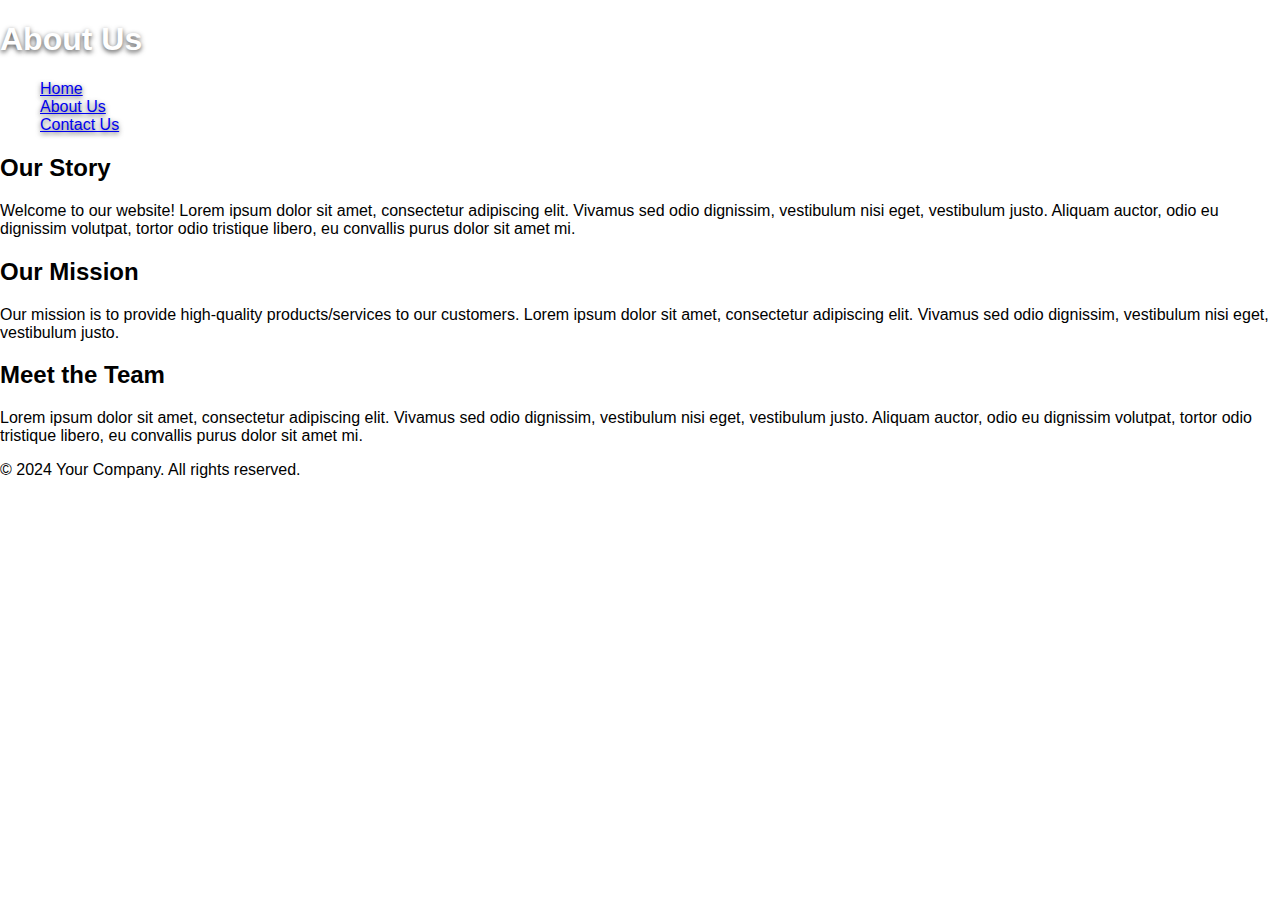
<file: about.html>
<!DOCTYPE html>
<html lang="en">
<head>
    <meta charset="UTF-8">
    <meta name="viewport" content="width=device-width, initial-scale=1.0">
    <title>About Us</title>
    <link rel="stylesheet" href="style.css">
</head>
<body>
    <header>
        <h1>About Us</h1>
    </header>
    
    <nav>
        <ul>
            <li><a href="index.html">Home</a></li>
            <li><a href="about.html">About Us</a></li>
            <li><a href="contact.html">Contact Us</a></li>
        </ul>
    </nav>
    
    <main>
        <section>
            <h2>Our Story</h2>
            <p>Welcome to our website! Lorem ipsum dolor sit amet, consectetur adipiscing elit. Vivamus sed odio dignissim, vestibulum nisi eget, vestibulum justo. Aliquam auctor, odio eu dignissim volutpat, tortor odio tristique libero, eu convallis purus dolor sit amet mi.</p>
        </section>
        
        <section>
            <h2>Our Mission</h2>
            <p>Our mission is to provide high-quality products/services to our customers. Lorem ipsum dolor sit amet, consectetur adipiscing elit. Vivamus sed odio dignissim, vestibulum nisi eget, vestibulum justo.</p>
        </section>
        
        <section>
            <h2>Meet the Team</h2>
            <p>Lorem ipsum dolor sit amet, consectetur adipiscing elit. Vivamus sed odio dignissim, vestibulum nisi eget, vestibulum justo. Aliquam auctor, odio eu dignissim volutpat, tortor odio tristique libero, eu convallis purus dolor sit amet mi.</p>
        </section>
    </main>
    
    <footer>
        <p>&copy; 2024 Your Company. All rights reserved.</p>
    </footer>
</body>
</html>
</file>
<file: style.css>
body {
    margin: 0;
    padding: 0;
    font-family: Arial, sans-serif;
}

.container {
    width: 100%;
    height: 100vh;
    display: flex;
    flex-direction: column;
    justify-content: center;
    align-items: center;
    position: relative;
}

h1, ul li {
    color: white; /* Set text color to white */
    text-shadow: 0px 2px 5px rgba(0, 0, 0, 0.7); /* Improved text shadow for better readability */
}

.background-image {
    width: 100%;
    height: 100%;
    object-fit: cover;
    position: absolute;
    top: 0;
    left: 0;
    z-index: -1;
}

.overlay {
    width: 100%;
    height: 100%;
    position: absolute;
    top: 0;
    left: 0;
    background-color: rgba(0, 0, 0, 0.4); /* Semi-transparent overlay for better contrast */
    z-index: 0;
}

.text-container {
    position: relative;
    z-index: 1;
    text-align: center;
}
</file>
